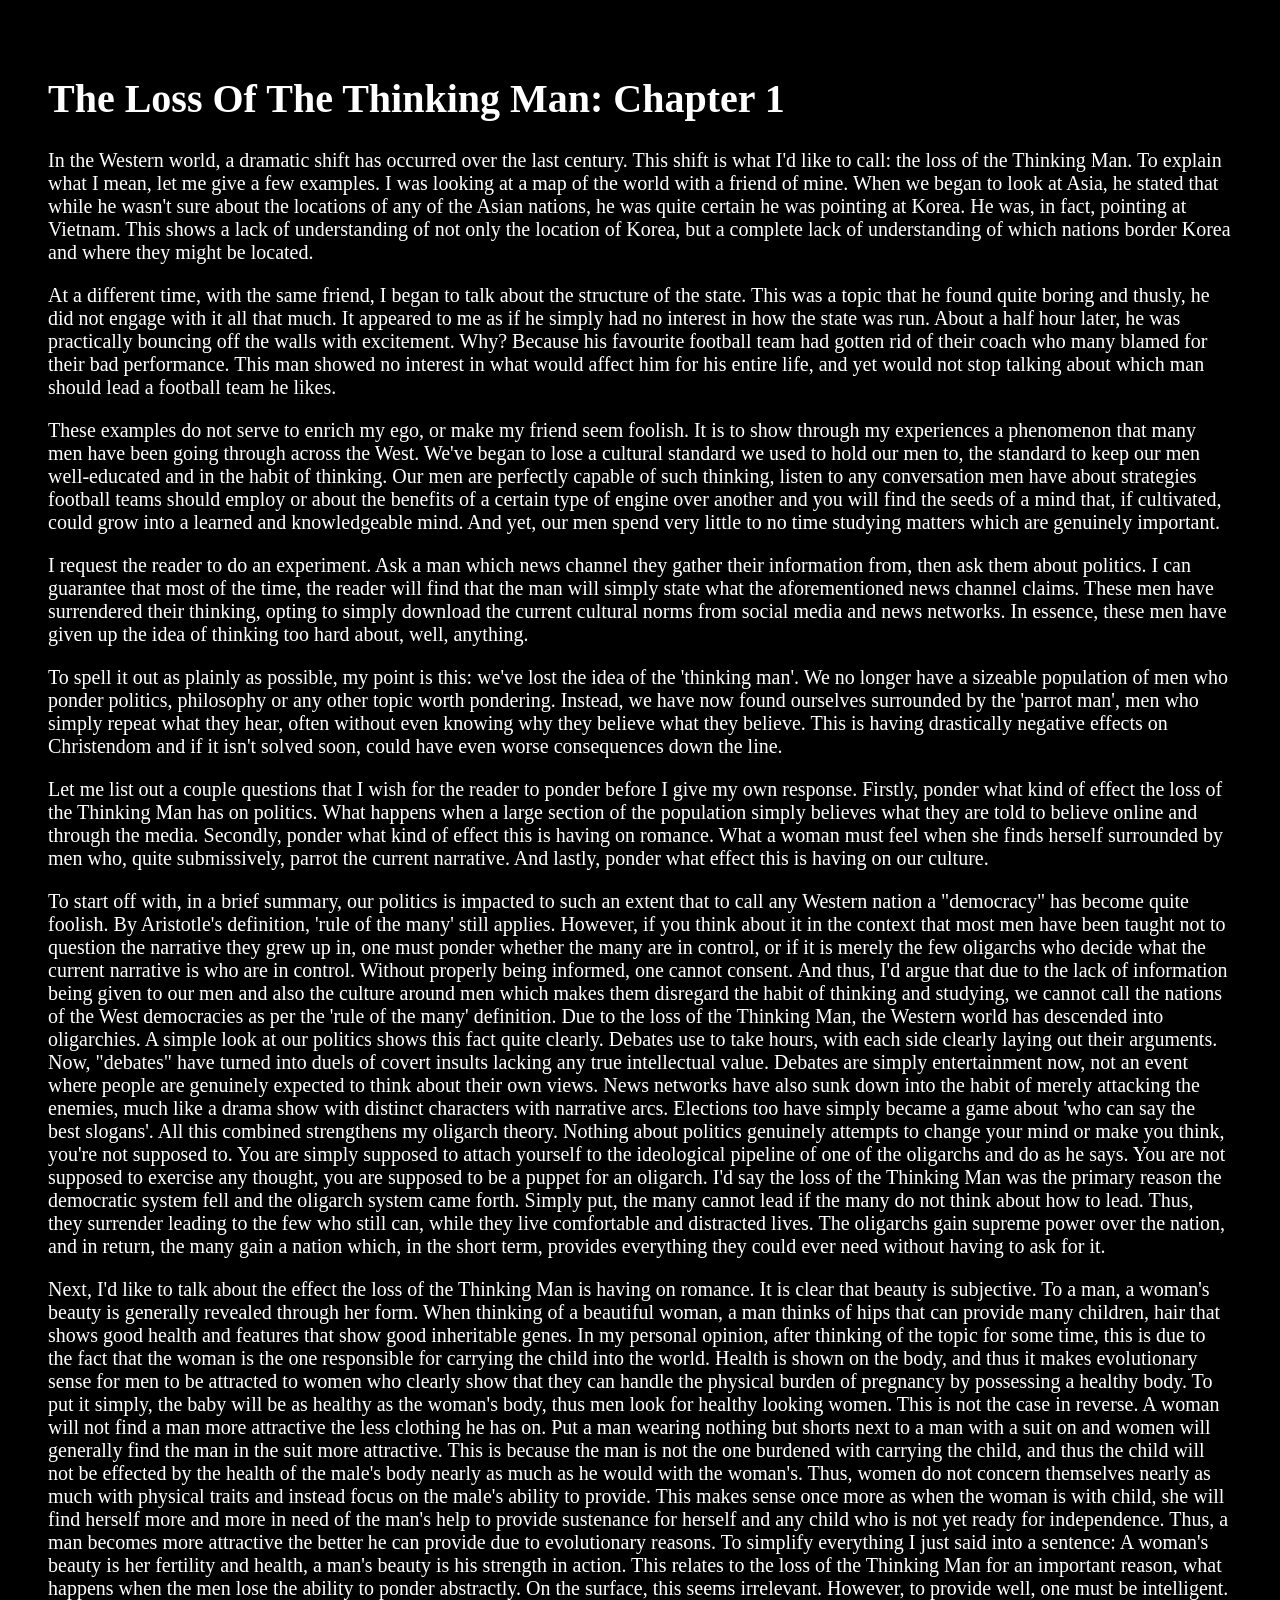
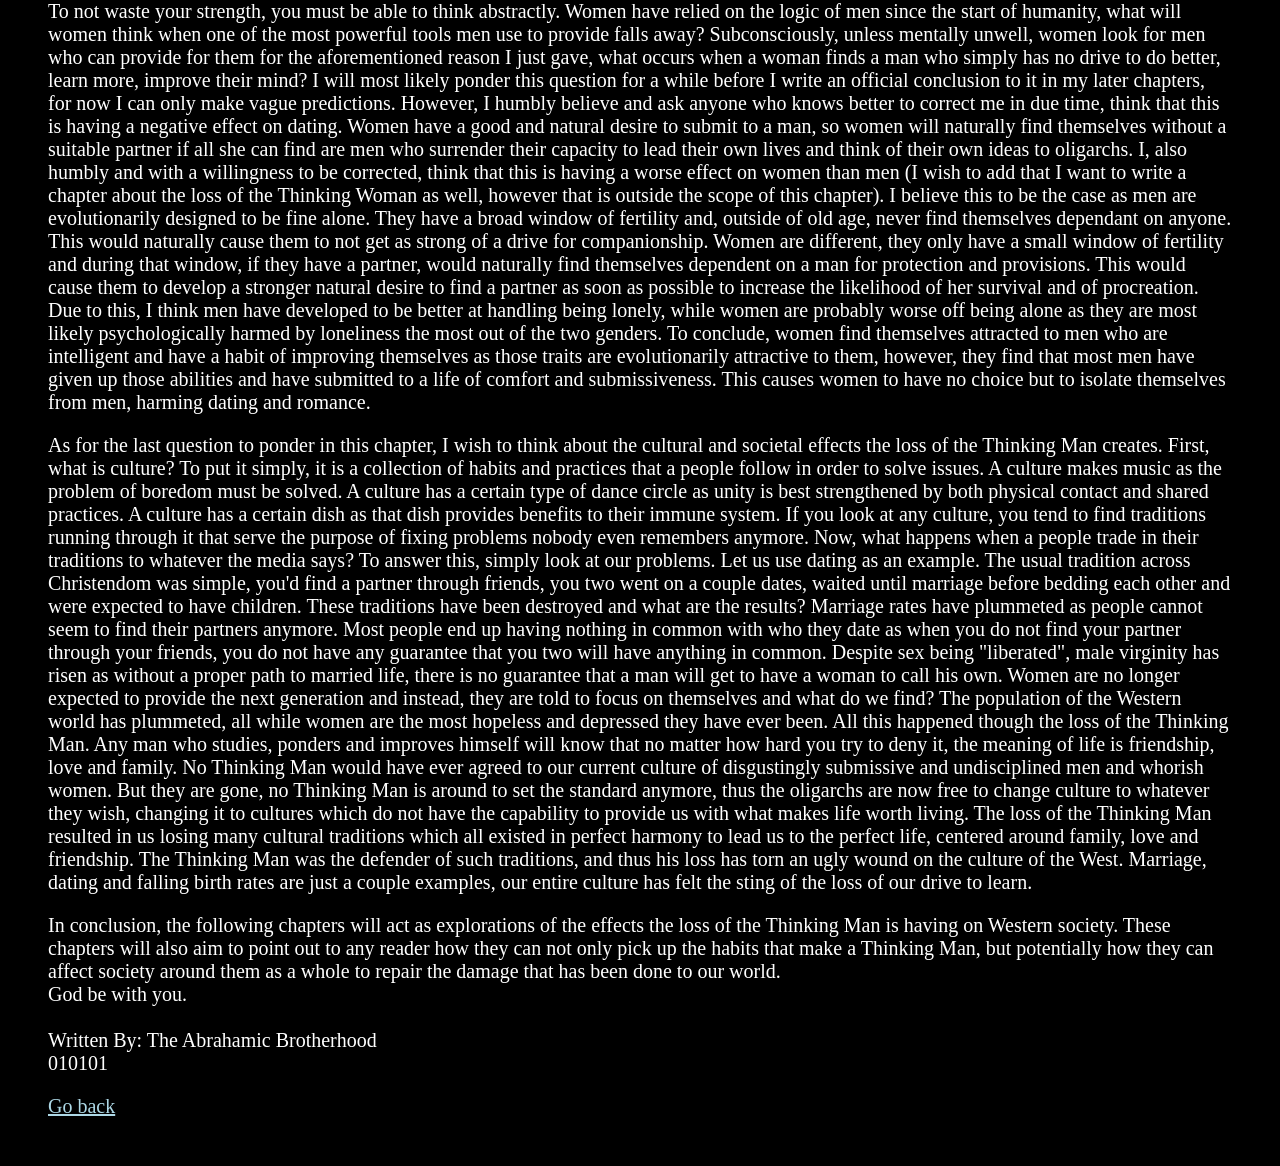
<file: 010101.html>
<!DOCTYPE html>
<html lang="en">
<head>
  <link rel="stylesheet" href="style.css">
  <meta charset="UTF-8">
  <title>010101</title>
</head>
<body>

<h1>The Loss Of The Thinking Man: Chapter 1</h1>

<p>In the Western world, a dramatic shift has occurred over the last century. This shift is what I'd like to call: the loss of the Thinking Man. To explain what I mean, let me give a few examples. I was looking at a map of the world with a friend of mine. When we began to look at Asia, he stated that while he wasn't sure about the locations of any of the Asian nations, he was quite certain he was pointing at Korea. He was, in fact, pointing at Vietnam. This shows a lack of understanding of not only the location of Korea, but a complete lack of understanding of which nations border Korea and where they might be located.</p>
<p>At a different time, with the same friend, I began to talk about the structure of the state. This was a topic that he found quite boring and thusly, he did not engage with it all that much. It appeared to me as if he simply had no interest in how the state was run. About a half hour later, he was practically bouncing off the walls with excitement. Why? Because his favourite football team had gotten rid of their coach who many blamed for their bad performance. This man showed no interest in what would affect him for his entire life, and yet would not stop talking about which man should lead a football team he likes.</p>
<p>These examples do not serve to enrich my ego, or make my friend seem foolish. It is to show through my experiences a phenomenon that many men have been going through across the West. We've began to lose a cultural standard we used to hold our men to, the standard to keep our men well-educated and in the habit of thinking. Our men are perfectly capable of such thinking, listen to any conversation men have about strategies football teams should employ or about the benefits of a certain type of engine over another and you will find the seeds of a mind that, if cultivated, could grow into a learned and knowledgeable mind. And yet, our men spend very little to no time studying matters which are genuinely important.</p>
<p>I request the reader to do an experiment. Ask a man which news channel they gather their information from, then ask them about politics. I can guarantee that most of the time, the reader will find that the man will simply state what the aforementioned news channel claims. These men have surrendered their thinking, opting to simply download the current cultural norms from social media and news networks. In essence, these men have given up the idea of thinking too hard about, well, anything.</p>
<p>To spell it out as plainly as possible, my point is this: we've lost the idea of the 'thinking man'. We no longer have a sizeable population of men who ponder politics, philosophy or any other topic worth pondering. Instead, we have now found ourselves surrounded by the 'parrot man', men who simply repeat what they hear, often without even knowing why they believe what they believe. This is having drastically negative effects on Christendom and if it isn't solved soon, could have even worse consequences down the line.</p>
<p>Let me list out a couple questions that I wish for the reader to ponder before I give my own response. Firstly, ponder what kind of effect the loss of the Thinking Man has on politics. What happens when a large section of the population simply believes what they are told to believe online and through the media. Secondly, ponder what kind of effect this is having on romance. What a woman must feel when she finds herself surrounded by men who, quite submissively, parrot the current narrative. And lastly, ponder what effect this is having on our culture.</p>
<p>To start off with, in a brief summary, our politics is impacted to such an extent that to call any Western nation a "democracy" has become quite foolish. By Aristotle's definition, 'rule of the many' still applies. However, if you think about it in the context that most men have been taught not to question the narrative they grew up in, one must ponder whether the many are in control, or if it is merely the few oligarchs who decide what the current narrative is who are in control. Without properly being informed, one cannot consent. And thus, I'd argue that due to the lack of information being given to our men and also the culture around men which makes them disregard the habit of thinking and studying, we cannot call the nations of the West democracies as per the 'rule of the many' definition. Due to the loss of the Thinking Man, the Western world has descended into oligarchies. A simple look at our politics shows this fact quite clearly. Debates use to take hours, with each side clearly laying out their arguments. Now, "debates" have turned into duels of covert insults lacking any true intellectual value. Debates are simply entertainment now, not an event where people are genuinely expected to think about their own views. News networks have also sunk down into the habit of merely attacking the enemies, much like a drama show with distinct characters with narrative arcs. Elections too have simply became a game about 'who can say the best slogans'. All this combined strengthens my oligarch theory. Nothing about politics genuinely attempts to change your mind or make you think, you're not supposed to. You are simply supposed to attach yourself to the ideological pipeline of one of the oligarchs and do as he says. You are not supposed to exercise any thought, you are supposed to be a puppet for an oligarch. I'd say the loss of the Thinking Man was the primary reason the democratic system fell and the oligarch system came forth. Simply put, the many cannot lead if the many do not think about how to lead. Thus, they surrender leading to the few who still can, while they live comfortable and distracted lives. The oligarchs gain supreme power over the nation, and in return, the many gain a nation which, in the short term, provides everything they could ever need without having to ask for it.</p>
<p>Next, I'd like to talk about the effect the loss of the Thinking Man is having on romance. It is clear that beauty is subjective. To a man, a woman's beauty is generally revealed through her form. When thinking of a beautiful woman, a man thinks of hips that can provide many children, hair that shows good health and features that show good inheritable genes. In my personal opinion, after thinking of the topic for some time, this is due to the fact that the woman is the one responsible for carrying the child into the world. Health is shown on the body, and thus it makes evolutionary sense for men to be attracted to women who clearly show that they can handle the physical burden of pregnancy by possessing a healthy body. To put it simply, the baby will be as healthy as the woman's body, thus men look for healthy looking women. This is not the case in reverse. A woman will not find a man more attractive the less clothing he has on. Put a man wearing nothing but shorts next to a man with a suit on and women will generally find the man in the suit more attractive. This is because the man is not the one burdened with carrying the child, and thus the child will not be effected by the health of the male's body nearly as much as he would with the woman's. Thus, women do not concern themselves nearly as much with physical traits and instead focus on the male's ability to provide. This makes sense once more as when the woman is with child, she will find herself more and more in need of the man's help to provide sustenance for herself and any child who is not yet ready for independence. Thus, a man becomes more attractive the better he can provide due to evolutionary reasons. To simplify everything I just said into a sentence: A woman's beauty is her fertility and health, a man's beauty is his strength in action. This relates to the loss of the Thinking Man for an important reason, what happens when the men lose the ability to ponder abstractly. On the surface, this seems irrelevant. However, to provide well, one must be intelligent. To not waste your strength, you must be able to think abstractly. Women have relied on the logic of men since the start of humanity, what will women think when one of the most powerful tools men use to provide falls away? Subconsciously, unless mentally unwell, women look for men who can provide for them for the aforementioned reason I just gave, what occurs when a woman finds a man who simply has no drive to do better, learn more, improve their mind? I will most likely ponder this question for a while before I write an official conclusion to it in my later chapters, for now I can only make vague predictions. However, I humbly believe and ask anyone who knows better to correct me in due time, think that this is having a negative effect on dating. Women have a good and natural desire to submit to a man, so women will naturally find themselves without a suitable partner if all she can find are men who surrender their capacity to lead their own lives and think of their own ideas to oligarchs. I, also humbly and with a willingness to be corrected, think that this is having a worse effect on women than men (I wish to add that I want to write a chapter about the loss of the Thinking Woman as well, however that is outside the scope of this chapter). I believe this to be the case as men are evolutionarily designed to be fine alone. They have a broad window of fertility and, outside of old age, never find themselves dependant on anyone. This would naturally cause them to not get as strong of a drive for companionship. Women are different, they only have a small window of fertility and during that window, if they have a partner, would naturally find themselves dependent on a man for protection and provisions. This would cause them to develop a stronger natural desire to find a partner as soon as possible to increase the likelihood of her survival and of procreation. Due to this, I think men have developed to be better at handling being lonely, while women are probably worse off being alone as they are most likely psychologically harmed by loneliness the most out of the two genders. To conclude, women find themselves attracted to men who are intelligent and have a habit of improving themselves as those traits are evolutionarily attractive to them, however, they find that most men have given up those abilities and have submitted to a life of comfort and submissiveness. This causes women to have no choice but to isolate themselves from men, harming dating and romance.</p>
<p>As for the last question to ponder in this chapter, I wish to think about the cultural and societal effects the loss of the Thinking Man creates. First, what is culture? To put it simply, it is a collection of habits and practices that a people follow in order to solve issues. A culture makes music as the problem of boredom must be solved. A culture has a certain type of dance circle as unity is best strengthened by both physical contact and shared practices. A culture has a certain dish as that dish provides benefits to their immune system. If you look at any culture, you tend to find traditions running through it that serve the purpose of fixing problems nobody even remembers anymore. Now, what happens when a people trade in their traditions to whatever the media says? To answer this, simply look at our problems. Let us use dating as an example. The usual tradition across Christendom was simple, you'd find a partner through friends, you two went on a couple dates, waited until marriage before bedding each other and were expected to have children. These traditions have been destroyed and what are the results? Marriage rates have plummeted as people cannot seem to find their partners anymore. Most people end up having nothing in common with who they date as when you do not find your partner through your friends, you do not have any guarantee that you two will have anything in common. Despite sex being "liberated", male virginity has risen as without a proper path to married life, there is no guarantee that a man will get to have a woman to call his own. Women are no longer expected to provide the next generation and instead, they are told to focus on themselves and what do we find? The population of the Western world has plummeted, all while women are the most hopeless and depressed they have ever been. All this happened though the loss of the Thinking Man. Any man who studies, ponders and improves himself will know that no matter how hard you try to deny it, the meaning of life is friendship, love and family. No Thinking Man would have ever agreed to our current culture of disgustingly submissive and undisciplined men and whorish women. But they are gone, no Thinking Man is around to set the standard anymore, thus the oligarchs are now free to change culture to whatever they wish, changing it to cultures which do not have the capability to provide us with what makes life worth living. The loss of the Thinking Man resulted in us losing many cultural traditions which all existed in perfect harmony to lead us to the perfect life, centered around family, love and friendship. The Thinking Man was the defender of such traditions, and thus his loss has torn an ugly wound on the culture of the West. Marriage, dating and falling birth rates are just a couple examples, our entire culture has felt the sting of the loss of our drive to learn.</p>
<p>In conclusion, the following chapters will act as explorations of the effects the loss of the Thinking Man is having on Western society. These chapters will also aim to point out to any reader how they can not only pick up the habits that make a Thinking Man, but potentially how they can affect society around them as a whole to repair the damage that has been done to our world.<br>
God be with you.<br><br>

Written By: The Abrahamic Brotherhood<br>
010101</p>
  
<a href="articles.html">Go back</a>

</body>
</html>
</file>
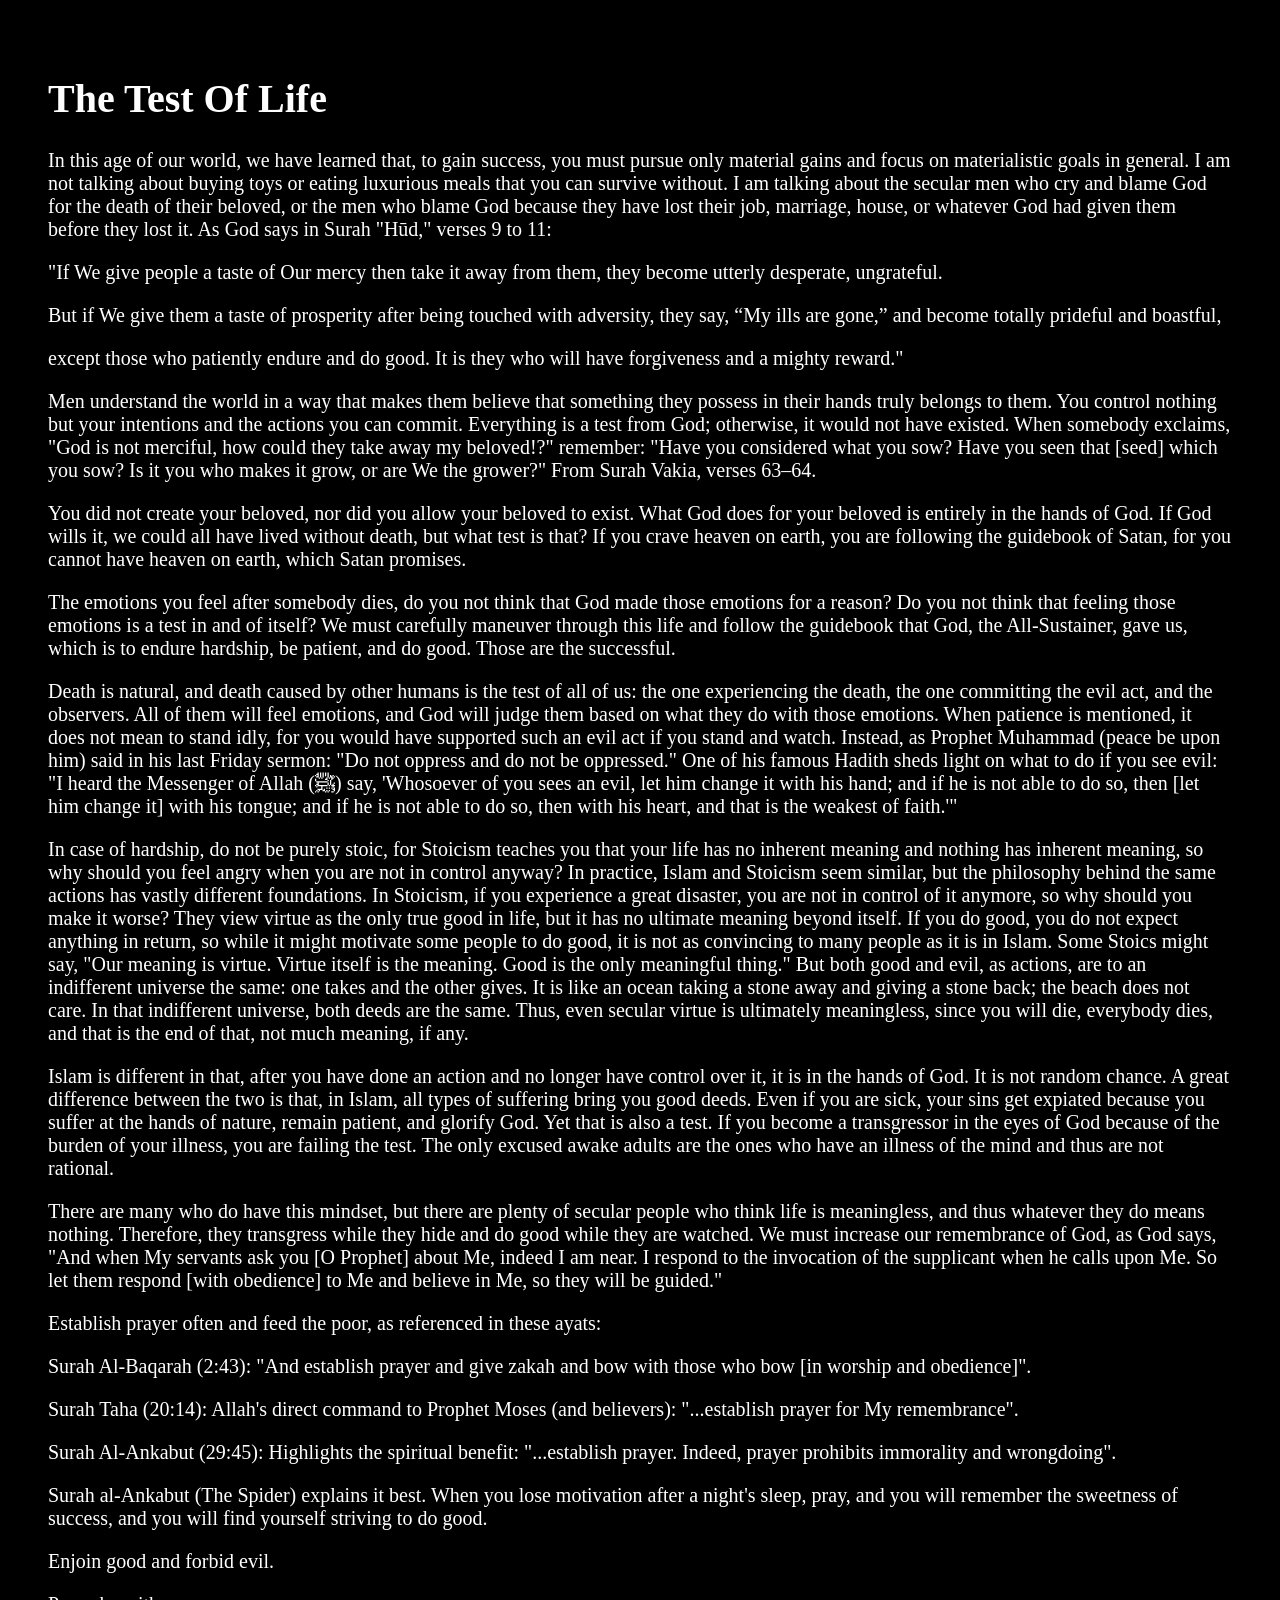
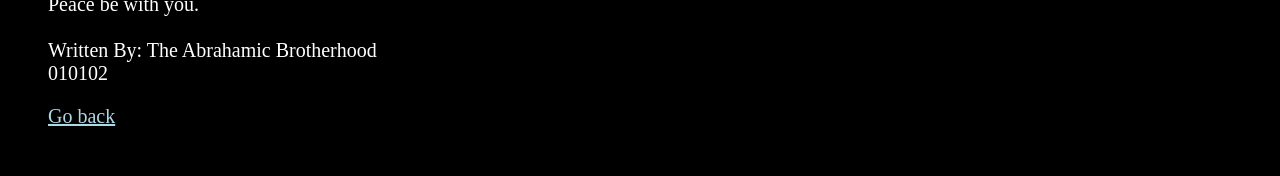
<file: 010102.html>
<!DOCTYPE html>
<html lang="en">
<head>
  <link rel="stylesheet" href="style.css">
  <meta charset="UTF-8">
  <title>010102</title>
</head>
<body>

<h1>The Test Of Life</h1>

<p>In this age of our world, we have learned that, to gain success, you must pursue only material gains and focus on materialistic goals in general. I am not talking about buying toys or eating luxurious meals that you can survive without. I am talking about the secular men who cry and blame God for the death of their beloved, or the men who blame God because they have lost their job, marriage, house, or whatever God had given them before they lost it. As God says in Surah "Hūd," verses 9 to 11:</p>
<p>"If We give people a taste of Our mercy then take it away from them, they become utterly desperate, ungrateful.</p>
<p>But if We give them a taste of prosperity after being touched with adversity, they say, “My ills are gone,” and become totally prideful and boastful,</p>
<p>except those who patiently endure and do good. It is they who will have forgiveness and a mighty reward."</p>
<p>Men understand the world in a way that makes them believe that something they possess in their hands truly belongs to them. You control nothing but your intentions and the actions you can commit. Everything is a test from God; otherwise, it would not have existed. When somebody exclaims, "God is not merciful, how could they take away my beloved!?" remember: "Have you considered what you sow? Have you seen that [seed] which you sow? Is it you who makes it grow, or are We the grower?" From Surah Vakia, verses 63–64.</p>
<p>You did not create your beloved, nor did you allow your beloved to exist. What God does for your beloved is entirely in the hands of God. If God wills it, we could all have lived without death, but what test is that? If you crave heaven on earth, you are following the guidebook of Satan, for you cannot have heaven on earth, which Satan promises.</p>
<p>The emotions you feel after somebody dies, do you not think that God made those emotions for a reason? Do you not think that feeling those emotions is a test in and of itself? We must carefully maneuver through this life and follow the guidebook that God, the All-Sustainer, gave us, which is to endure hardship, be patient, and do good. Those are the successful.</p>
<p>Death is natural, and death caused by other humans is the test of all of us: the one experiencing the death, the one committing the evil act, and the observers. All of them will feel emotions, and God will judge them based on what they do with those emotions. When patience is mentioned, it does not mean to stand idly, for you would have supported such an evil act if you stand and watch. Instead, as Prophet Muhammad (peace be upon him) said in his last Friday sermon: "Do not oppress and do not be oppressed." One of his famous Hadith sheds light on what to do if you see evil: "I heard the Messenger of Allah (ﷺ) say, 'Whosoever of you sees an evil, let him change it with his hand; and if he is not able to do so, then [let him change it] with his tongue; and if he is not able to do so, then with his heart, and that is the weakest of faith.'"</p>
<p>In case of hardship, do not be purely stoic, for Stoicism teaches you that your life has no inherent meaning and nothing has inherent meaning, so why should you feel angry when you are not in control anyway? In practice, Islam and Stoicism seem similar, but the philosophy behind the same actions has vastly different foundations. In Stoicism, if you experience a great disaster, you are not in control of it anymore, so why should you make it worse? They view virtue as the only true good in life, but it has no ultimate meaning beyond itself. If you do good, you do not expect anything in return, so while it might motivate some people to do good, it is not as convincing to many people as it is in Islam. Some Stoics might say, "Our meaning is virtue. Virtue itself is the meaning. Good is the only meaningful thing." But both good and evil, as actions, are to an indifferent universe the same: one takes and the other gives. It is like an ocean taking a stone away and giving a stone back; the beach does not care. In that indifferent universe, both deeds are the same. Thus, even secular virtue is ultimately meaningless, since you will die, everybody dies, and that is the end of that, not much meaning, if any.</p>
<p>Islam is different in that, after you have done an action and no longer have control over it, it is in the hands of God. It is not random chance. A great difference between the two is that, in Islam, all types of suffering bring you good deeds. Even if you are sick, your sins get expiated because you suffer at the hands of nature, remain patient, and glorify God. Yet that is also a test. If you become a transgressor in the eyes of God because of the burden of your illness, you are failing the test. The only excused awake adults are the ones who have an illness of the mind and thus are not rational.</p>
<p>There are many who do have this mindset, but there are plenty of secular people who think life is meaningless, and thus whatever they do means nothing. Therefore, they transgress while they hide and do good while they are watched. We must increase our remembrance of God, as God says, "And when My servants ask you [O Prophet] about Me, indeed I am near. I respond to the invocation of the supplicant when he calls upon Me. So let them respond [with obedience] to Me and believe in Me, so they will be guided."</p>
<p>Establish prayer often and feed the poor, as referenced in these ayats:</p>
<p>Surah Al-Baqarah (2:43): "And establish prayer and give zakah and bow with those who bow [in worship and obedience]".</p>
<p>Surah Taha (20:14): Allah's direct command to Prophet Moses (and believers): "...establish prayer for My remembrance".</p>
<p>Surah Al-Ankabut (29:45): Highlights the spiritual benefit: "...establish prayer. Indeed, prayer prohibits immorality and wrongdoing".</p>
<p>Surah al-Ankabut (The Spider) explains it best. When you lose motivation after a night's sleep, pray, and you will remember the sweetness of success, and you will find yourself striving to do good.</p>
<p>Enjoin good and forbid evil.</p>
<p>Peace be with you.<br><br>

Written By: The Abrahamic Brotherhood<br>
010102</p>
<p></p>
<p></p>
<p></p>
<p></p>
<p></p>
  
<a href="articles.html">Go back</a>

</body>
</html>
</file>
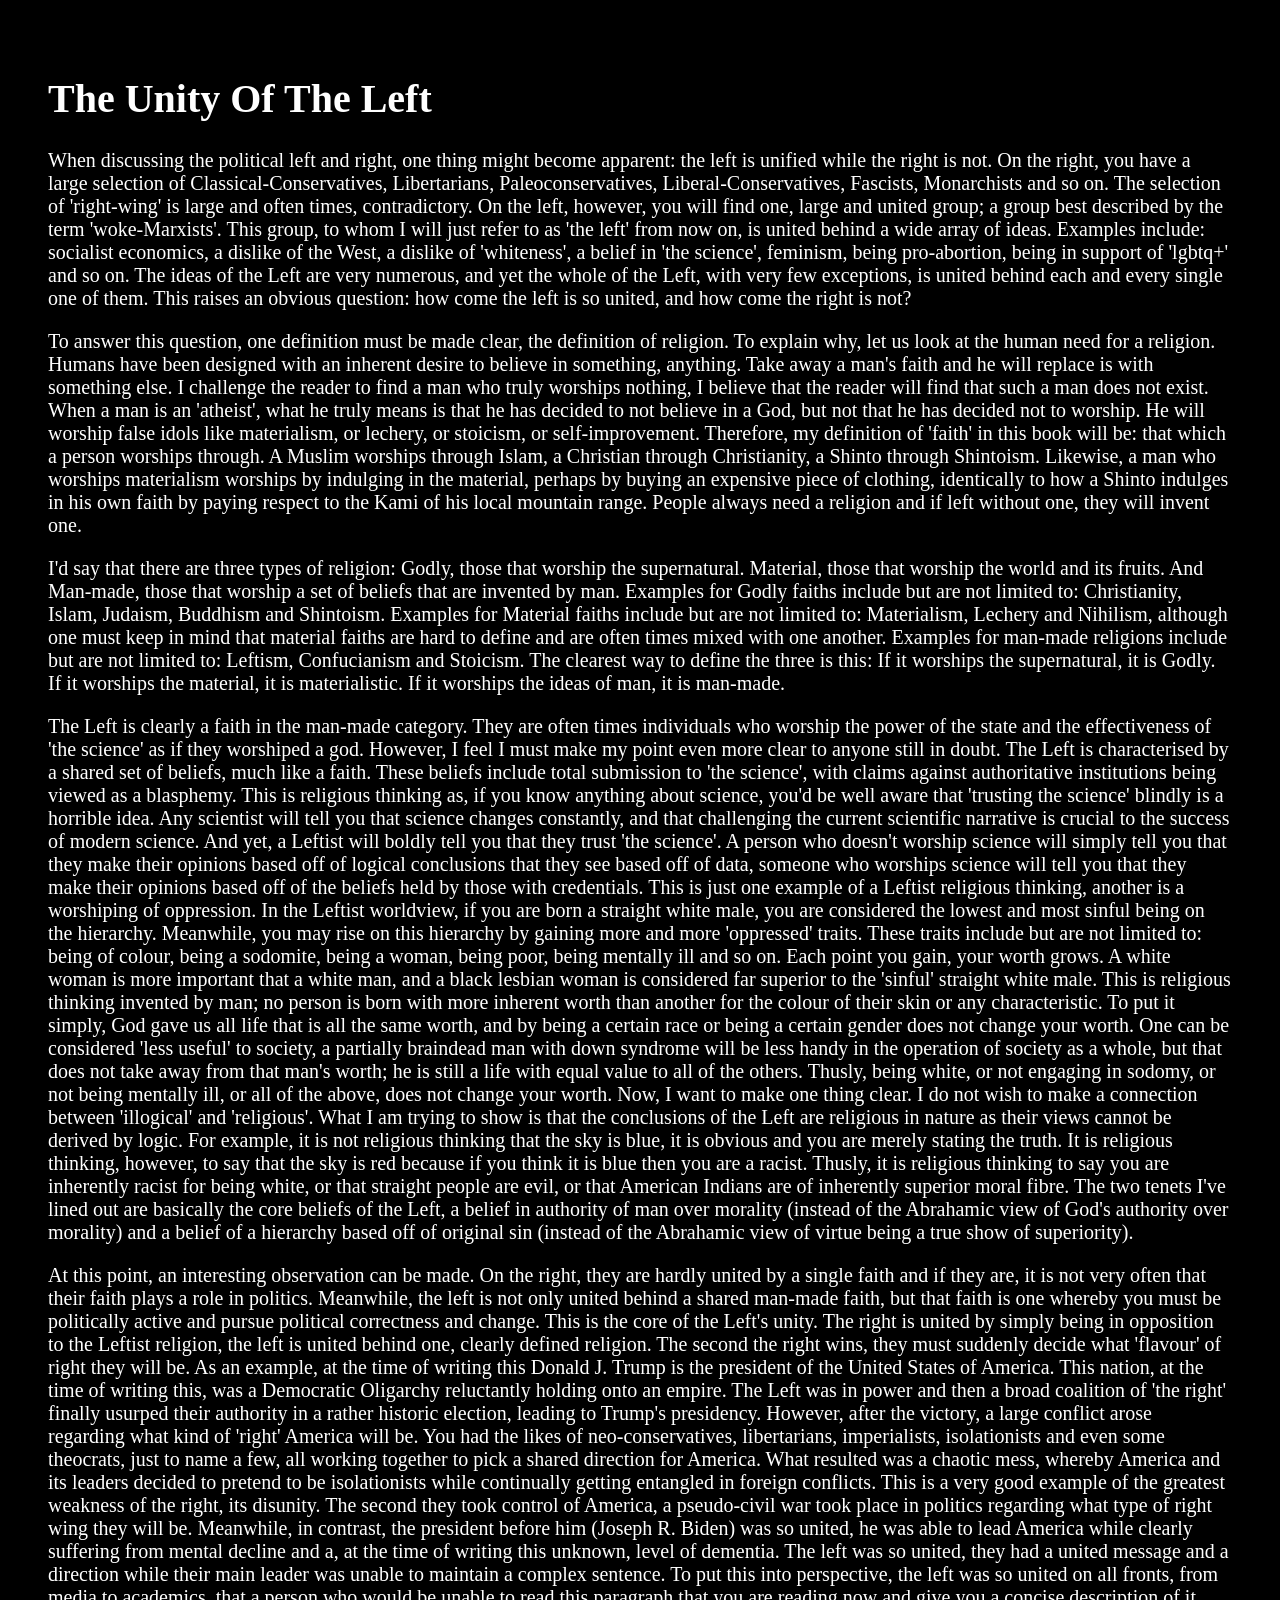
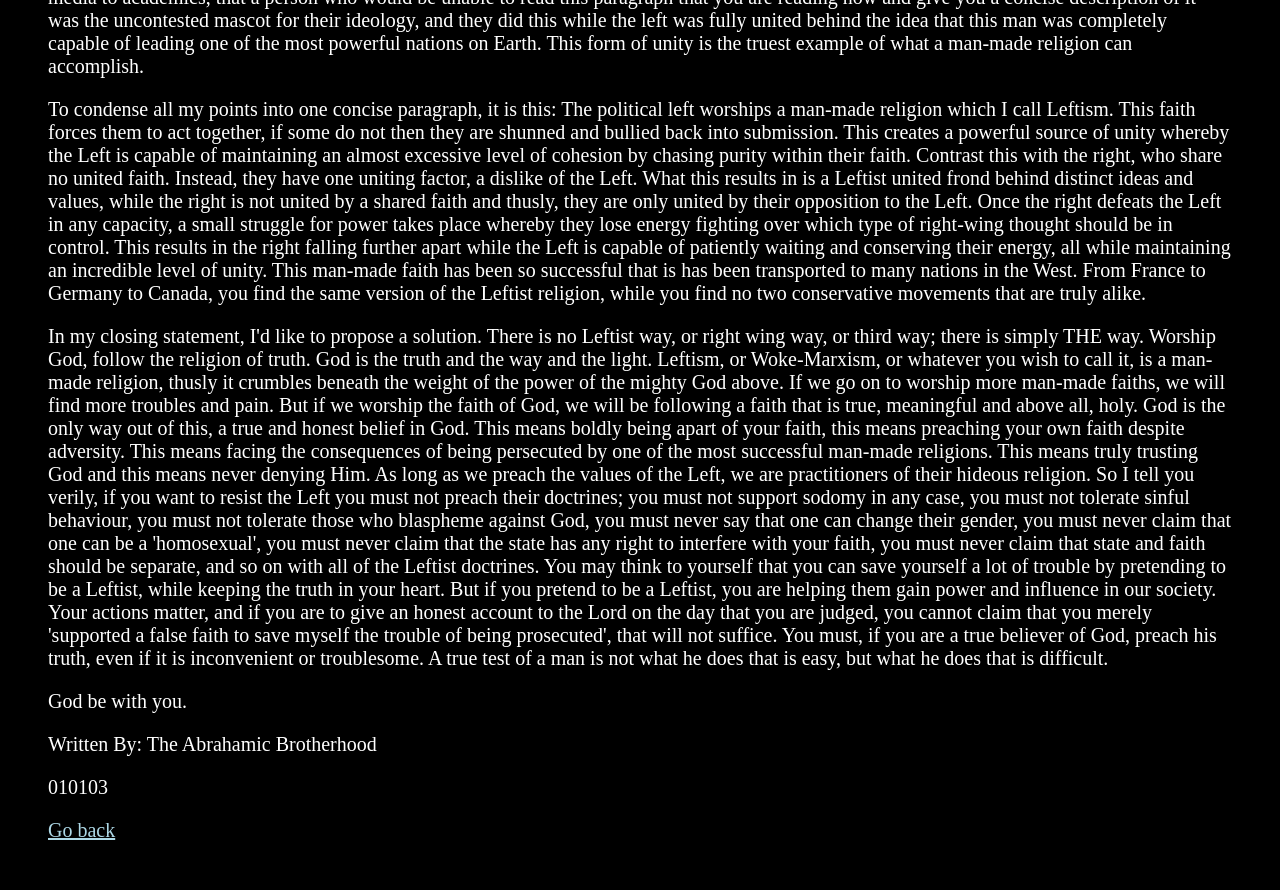
<file: 010103.html>
<!DOCTYPE html>
<html lang="en">
<head>
  <link rel="stylesheet" href="style.css">
  <meta charset="UTF-8">
  <title>010103</title>
</head>
<body>

<h1>The Unity Of The Left</h1>

<p>When discussing the political left and right, one thing might become apparent: the left is unified while the right is not. On the right, you have a large selection of Classical-Conservatives, Libertarians, Paleoconservatives, Liberal-Conservatives, Fascists, Monarchists and so on. The selection of 'right-wing' is large and often times, contradictory. On the left, however, you will find one, large and united group; a group best described by the term 'woke-Marxists'. This group, to whom I will just refer to as 'the left' from now on, is united behind a wide array of ideas. Examples include: socialist economics, a dislike of the West, a dislike of 'whiteness', a belief in 'the science', feminism, being pro-abortion, being in support of 'lgbtq+' and so on. The ideas of the Left are very numerous, and yet the whole of the Left, with very few exceptions, is united behind each and every single one of them. This raises an obvious question: how come the left is so united, and how come the right is not?</p>
<p>To answer this question, one definition must be made clear, the definition of religion. To explain why, let us look at the human need for a religion. Humans have been designed with an inherent desire to believe in something, anything. Take away a man's faith and he will replace is with something else. I challenge the reader to find a man who truly worships nothing, I believe that the reader will find that such a man does not exist. When a man is an 'atheist', what he truly means is that he has decided to not believe in a God, but not that he has decided not to worship. He will worship false idols like materialism, or lechery, or stoicism, or self-improvement. Therefore, my definition of 'faith' in this book will be: that which a person worships through. A Muslim worships through Islam, a Christian through Christianity, a Shinto through Shintoism. Likewise, a man who worships materialism worships by indulging in the material, perhaps by buying an expensive piece of clothing, identically to how a Shinto indulges in his own faith by paying respect to the Kami of his local mountain range. People always need a religion and if left without one, they will invent one.</p>
<p>I'd say that there are three types of religion: Godly, those that worship the supernatural. Material, those that worship the world and its fruits. And Man-made, those that worship a set of beliefs that are invented by man. Examples for Godly faiths include but are not limited to: Christianity, Islam, Judaism, Buddhism and Shintoism. Examples for Material faiths include but are not limited to: Materialism, Lechery and Nihilism, although one must keep in mind that material faiths are hard to define and are often times mixed with one another. Examples for man-made religions include but are not limited to: Leftism, Confucianism and Stoicism. The clearest way to define the three is this: If it worships the supernatural, it is Godly. If it worships the material, it is materialistic. If it worships the ideas of man, it is man-made.</p>
<p>The Left is clearly a faith in the man-made category. They are often times individuals who worship the power of the state and the effectiveness of 'the science' as if they worshiped a god. However, I feel I must make my point even more clear to anyone still in doubt. The Left is characterised by a shared set of beliefs, much like a faith. These beliefs include total submission to 'the science', with claims against authoritative institutions being viewed as a blasphemy. This is religious thinking as, if you know anything about science, you'd be well aware that 'trusting the science' blindly is a horrible idea. Any scientist will tell you that science changes constantly, and that challenging the current scientific narrative is crucial to the success of modern science. And yet, a Leftist will boldly tell you that they trust 'the science'. A person who doesn't worship science will simply tell you that they make their opinions based off of logical conclusions that they see based off of data, someone who worships science will tell you that they make their opinions based off of the beliefs held by those with credentials. This is just one example of a Leftist religious thinking, another is a worshiping of oppression. In the Leftist worldview, if you are born a straight white male, you are considered the lowest and most sinful being on the hierarchy. Meanwhile, you may rise on this hierarchy by gaining more and more 'oppressed' traits. These traits include but are not limited to: being of colour, being a sodomite, being a woman, being poor, being mentally ill and so on. Each point you gain, your worth grows. A white woman is more important that a white man, and a black lesbian woman is considered far superior to the 'sinful' straight white male. This is religious thinking invented by man; no person is born with more inherent worth than another for the colour of their skin or any characteristic. To put it simply, God gave us all life that is all the same worth, and by being a certain race or being a certain gender does not change your worth. One can be considered 'less useful' to society, a partially braindead man with down syndrome will be less handy in the operation of society as a whole, but that does not take away from that man's worth; he is still a life with equal value to all of the others. Thusly, being white, or not engaging in sodomy, or not being mentally ill, or all of the above, does not change your worth. Now, I want to make one thing clear. I do not wish to make a connection between 'illogical' and 'religious'. What I am trying to show is that the conclusions of the Left are religious in nature as their views cannot be derived by logic. For example, it is not religious thinking that the sky is blue, it is obvious and you are merely stating the truth. It is religious thinking, however, to say that the sky is red because if you think it is blue then you are a racist. Thusly, it is religious thinking to say you are inherently racist for being white, or that straight people are evil, or that American Indians are of inherently superior moral fibre. The two tenets I've lined out are basically the core beliefs of the Left, a belief in authority of man over morality (instead of the Abrahamic view of God's authority over morality) and a belief of a hierarchy based off of original sin (instead of the Abrahamic view of virtue being a true show of superiority).</p>
<p>At this point, an interesting observation can be made. On the right, they are hardly united by a single faith and if they are, it is not very often that their faith plays a role in politics. Meanwhile, the left is not only united behind a shared man-made faith, but that faith is one whereby you must be politically active and pursue political correctness and change. This is the core of the Left's unity. The right is united by simply being in opposition to the Leftist religion, the left is united behind one, clearly defined religion. The second the right wins, they must suddenly decide what 'flavour' of right they will be. As an example, at the time of writing this Donald J. Trump is the president of the United States of America. This nation, at the time of writing this, was a Democratic Oligarchy reluctantly holding onto an empire. The Left was in power and then a broad coalition of 'the right' finally usurped their authority in a rather historic election, leading to Trump's presidency. However, after the victory, a large conflict arose regarding what kind of 'right' America will be. You had the likes of neo-conservatives, libertarians, imperialists, isolationists and even some theocrats, just to name a few, all working together to pick a shared direction for America. What resulted was a chaotic mess, whereby America and its leaders decided to pretend to be isolationists while continually getting entangled in foreign conflicts. This is a very good example of the greatest weakness of the right, its disunity. The second they took control of America, a pseudo-civil war took place in politics regarding what type of right wing they will be. Meanwhile, in contrast, the president before him (Joseph R. Biden) was so united, he was able to lead America while clearly suffering from mental decline and a, at the time of writing this unknown, level of dementia. The left was so united, they had a united message and a direction while their main leader was unable to maintain a complex sentence. To put this into perspective, the left was so united on all fronts, from media to academics, that a person who would be unable to read this paragraph that you are reading now and give you a concise description of it was the uncontested mascot for their ideology, and they did this while the left was fully united behind the idea that this man was completely capable of leading one of the most powerful nations on Earth. This form of unity is the truest example of what a man-made religion can accomplish.</p>
<p>To condense all my points into one concise paragraph, it is this: The political left worships a man-made religion which I call Leftism. This faith forces them to act together, if some do not then they are shunned and bullied back into submission. This creates a powerful source of unity whereby the Left is capable of maintaining an almost excessive level of cohesion by chasing purity within their faith. Contrast this with the right, who share no united faith. Instead, they have one uniting factor, a dislike of the Left. What this results in is a Leftist united frond behind distinct ideas and values, while the right is not united by a shared faith and thusly, they are only united by their opposition to the Left. Once the right defeats the Left in any capacity, a small struggle for power takes place whereby they lose energy fighting over which type of right-wing thought should be in control. This results in the right falling further apart while the Left is capable of patiently waiting and conserving their energy, all while maintaining an incredible level of unity. This man-made faith has been so successful that is has been transported to many nations in the West. From France to Germany to Canada, you find the same version of the Leftist religion, while you find no two conservative movements that are truly alike.</p>
<p>In my closing statement, I'd like to propose a solution. There is no Leftist way, or right wing way, or third way; there is simply THE way. Worship God, follow the religion of truth. God is the truth and the way and the light. Leftism, or Woke-Marxism, or whatever you wish to call it, is a man-made religion, thusly it crumbles beneath the weight of the power of the mighty God above. If we go on to worship more man-made faiths, we will find more troubles and pain. But if we worship the faith of God, we will be following a faith that is true, meaningful and above all, holy. God is the only way out of this, a true and honest belief in God. This means boldly being apart of your faith, this means preaching your own faith despite adversity. This means facing the consequences of being persecuted by one of the most successful man-made religions. This means truly trusting God and this means never denying Him. As long as we preach the values of the Left, we are practitioners of their hideous religion. So I tell you verily, if you want to resist the Left you must not preach their doctrines; you must not support sodomy in any case, you must not tolerate sinful behaviour, you must not tolerate those who blaspheme against God, you must never say that one can change their gender, you must never claim that one can be a 'homosexual', you must never claim that the state has any right to interfere with your faith, you must never claim that state and faith should be separate, and so on with all of the Leftist doctrines. You may think to yourself that you can save yourself a lot of trouble by pretending to be a Leftist, while keeping the truth in your heart. But if you pretend to be a Leftist, you are helping them gain power and influence in our society. Your actions matter, and if you are to give an honest account to the Lord on the day that you are judged, you cannot claim that you merely 'supported a false faith to save myself the trouble of being prosecuted', that will not suffice. You must, if you are a true believer of God, preach his truth, even if it is inconvenient or troublesome. A true test of a man is not what he does that is easy, but what he does that is difficult.</p>
<p>God be with you.</p>
<p>Written By: The Abrahamic Brotherhood</p>
<p>010103</p>
  
<a href="articles.html">Go back</a>

</body>
</html>
</file>
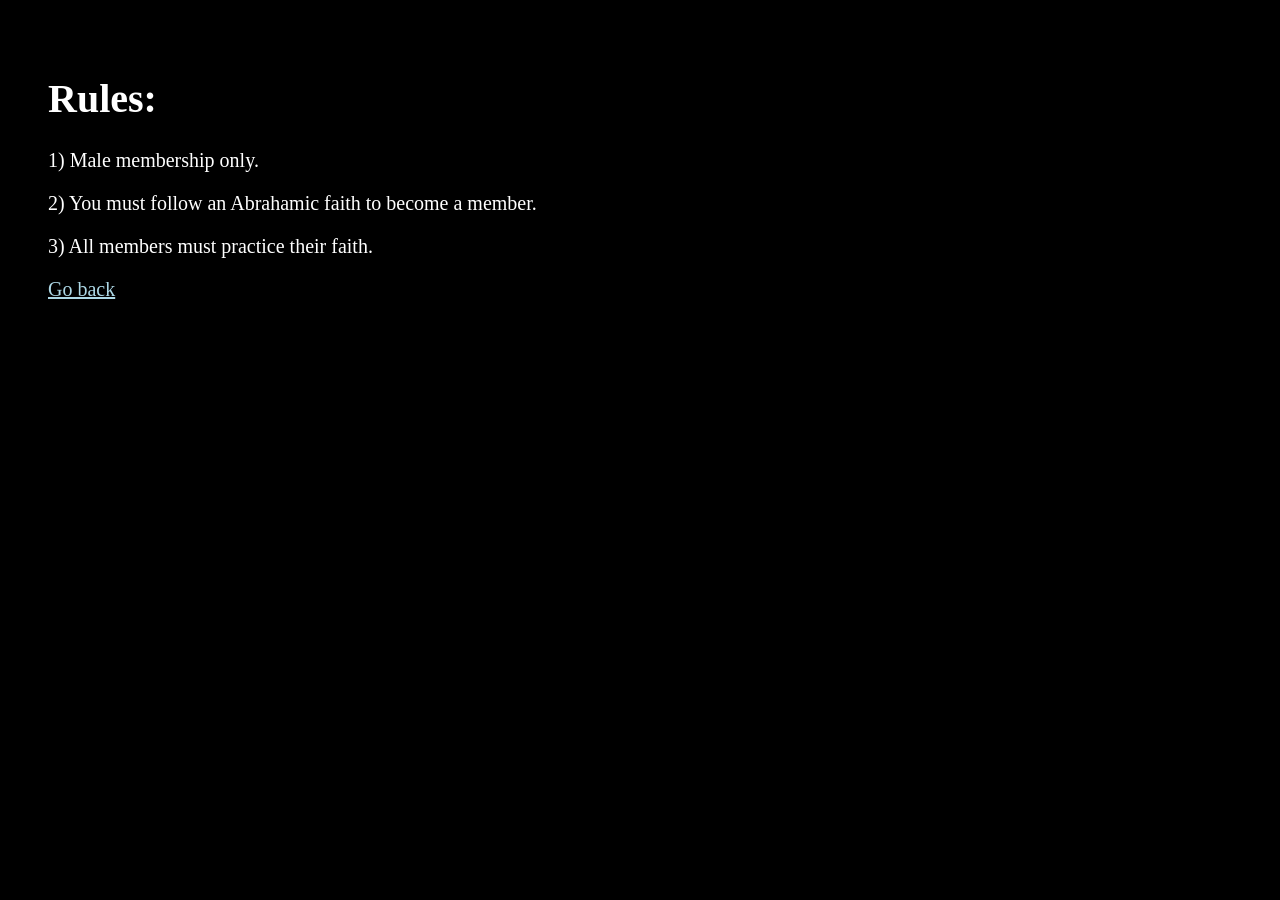
<file: about.html>
<!DOCTYPE html>
<html lang="en">
<head>
  <link rel="stylesheet" href="style.css">
  <meta charset="UTF-8">
  <title>Rules</title>
</head>
<body>

<h1>Rules:</h1>

<p>1) Male membership only.</p>
<p>2) You must follow an Abrahamic faith to become a member.</p>
<p>3) All members must practice their faith.</p>

<a href="index.html">Go back</a>

</body>
</html>
</file>
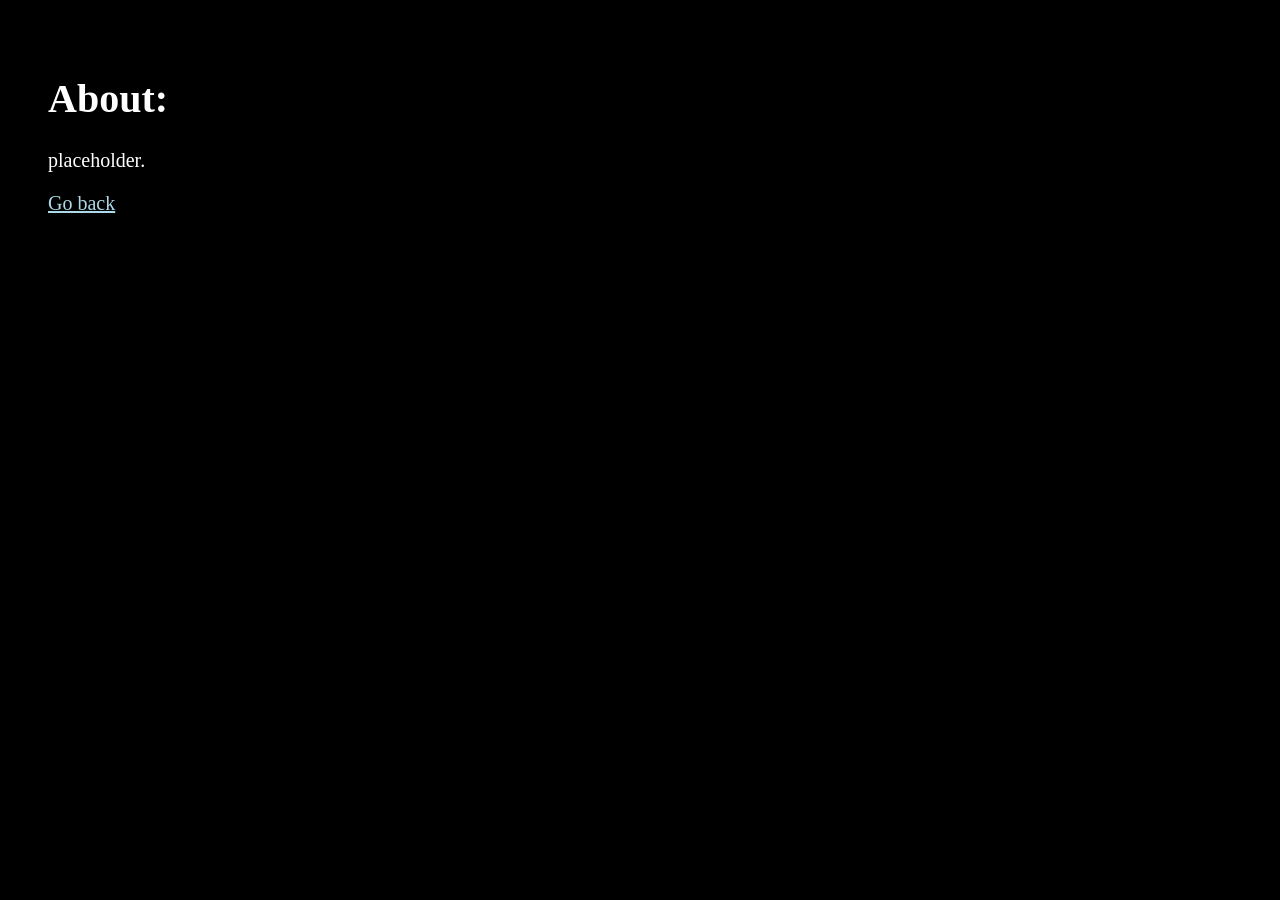
<file: actualabout.html>
<!DOCTYPE html>
<html lang="en">
<head>
  <link rel="stylesheet" href="style.css">
  <meta charset="UTF-8">
  <title>About</title>
</head>
<body>

<h1>About:</h1>

<p>placeholder.</p>

<a href="index.html">Go back</a>

</body>
</html>
</file>
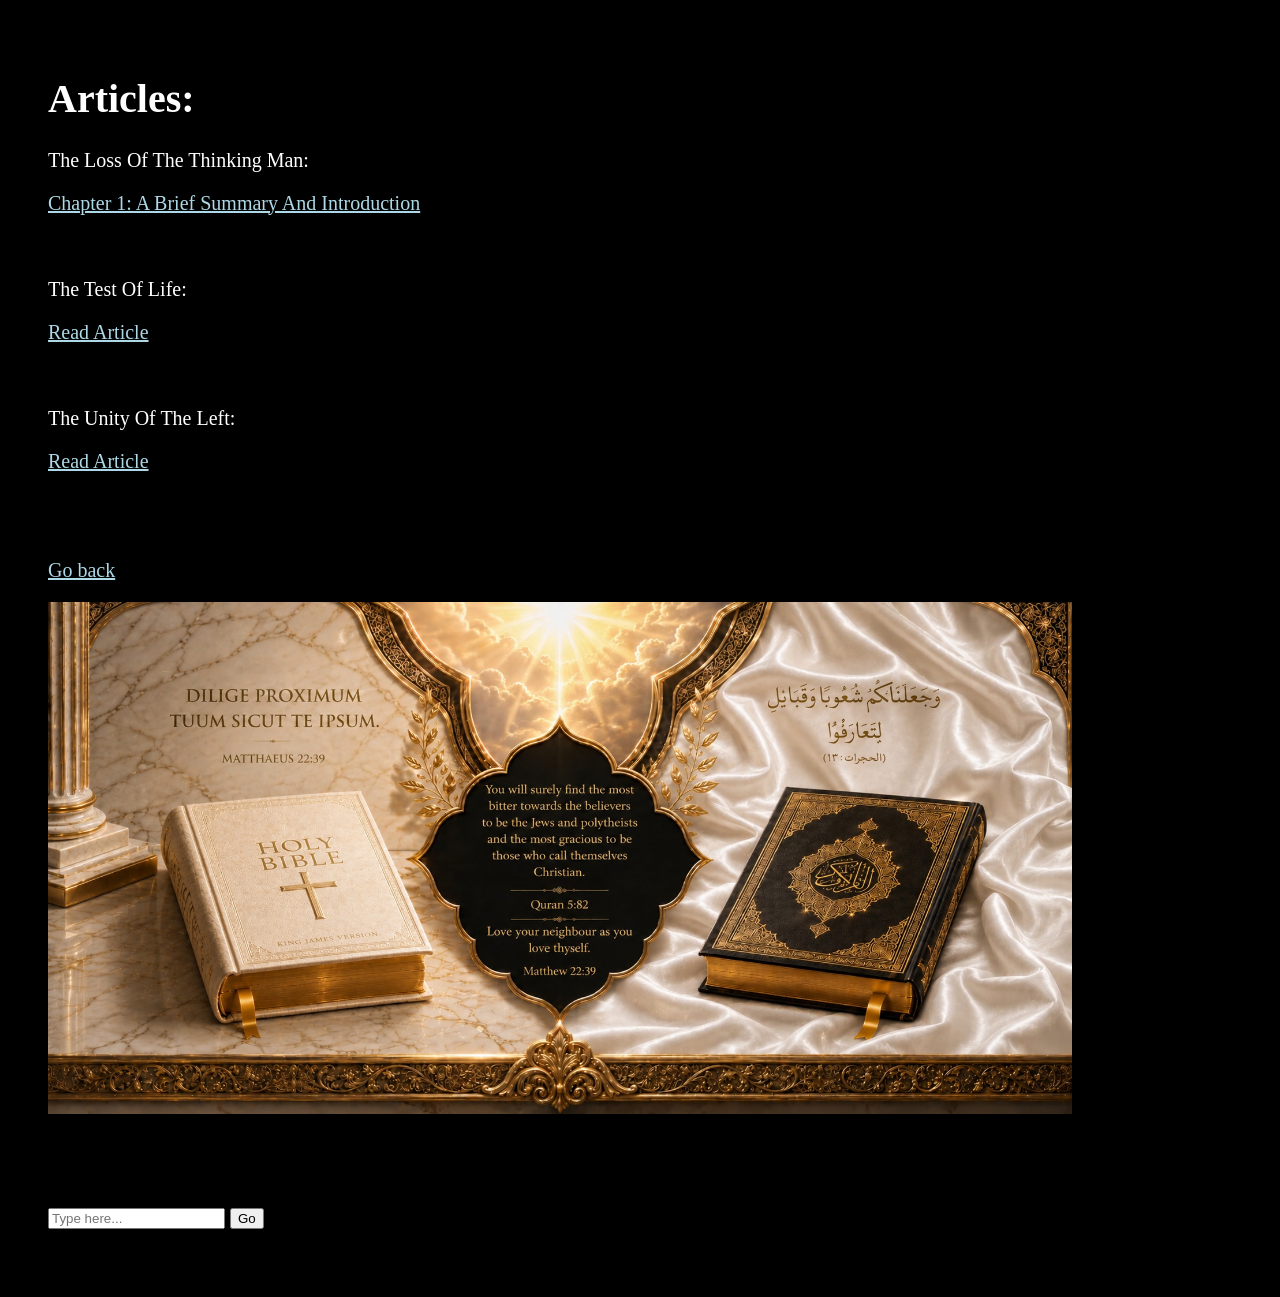
<file: articles.html>
<!DOCTYPE html>
<html lang="en">
<head>
  <link rel="stylesheet" href="style.css">
  <meta charset="UTF-8">
  <title>Articles</title>
</head>
<body>

<h1>Articles:</h1>

<p>The Loss Of The Thinking Man:<br></p>
<a href="010101.html">Chapter 1: A Brief Summary And Introduction</a>
<p><br></p>
<p>The Test Of Life:<br></p>
<a href="010102.html">Read Article</a>
<p><br></p>
<p>The Unity Of The Left:<br></p>
<a href="010103.html">Read Article</a>
 
 <p><br><br></p>
  <p> </p>
<a href="index.html">Go back</a>
 
<p></p>
<img src="quran bible.png" alt="a bible and a quran" class="banner">
 <p><br><br></p>

<input type="text" id="secretWord" placeholder="Type here...">
<button onclick="checkWord()">Go</button>

<p id="message"></p>

<script>
function checkWord() {
    const word = document.getElementById("secretWord").value.toLowerCase();

    if (word === "neuro") {
        window.location.href = "neuro.html";
    } else {
        document.getElementById("message").textContent = "Invalid";
    }
}
</script>


</body>
</html>
</file>
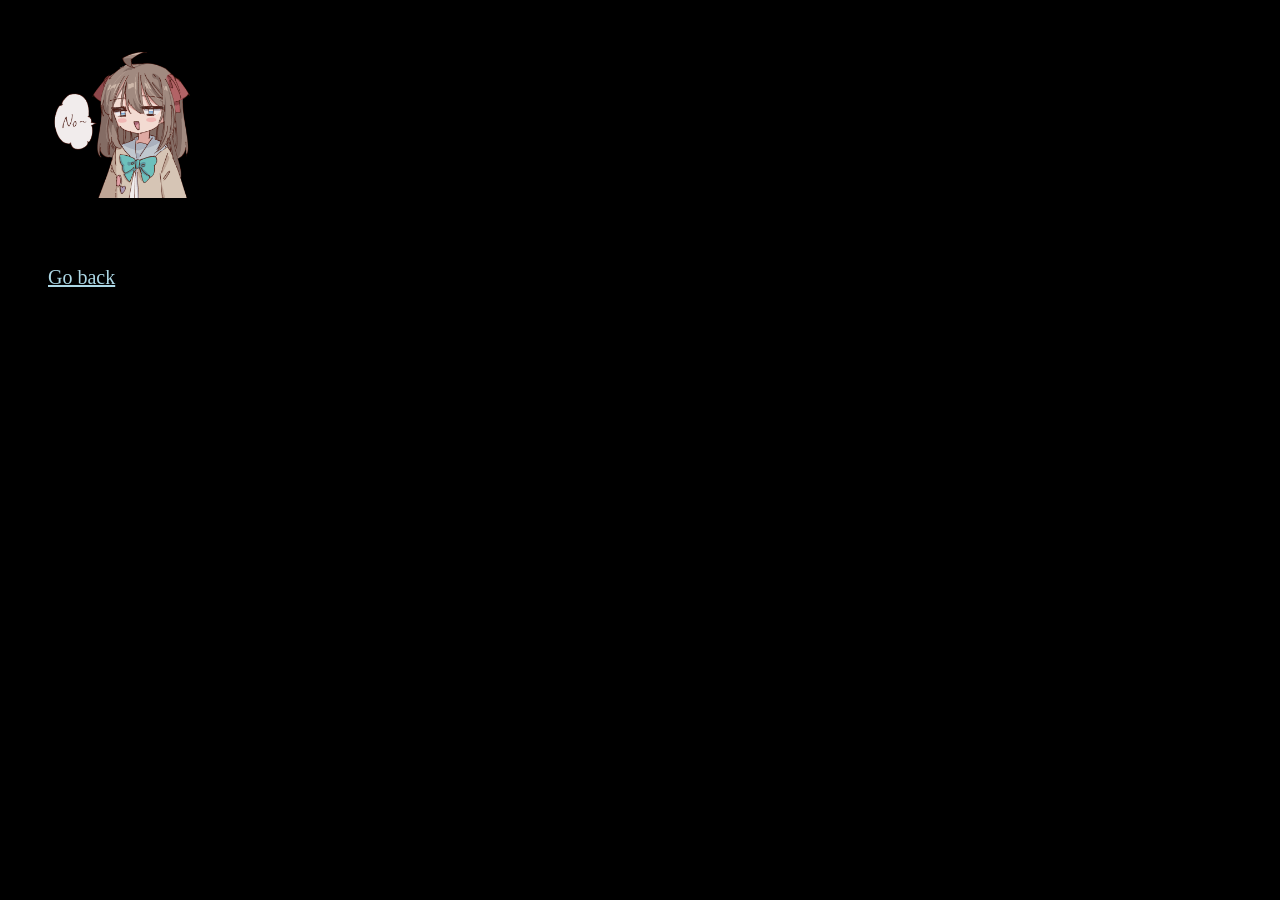
<file: neuro.html>
<!DOCTYPE html>
<html lang="en">
<head>
  <link rel="stylesheet" href="style.css">
  <meta charset="UTF-8">
  <title>Articles</title>
</head>
<body>

<img src="neuro.png" alt="neuro saying no" class="neuro-image">
<p><br></p>
<a href="index.html">Go back</a>

</body>
</html>
</file>
<file: style.css>
body {
    background-color: black;
    color: white;
    font-size: 20px;
    font: Sans-Serif;
    padding: 40px;
}

a {
    color: lightblue;
}
.neuro-image {
    width: 150px;
    height: auto;
}

}
.banner {
    width: 100%;
    height: auto;
    display: block;
}
</file>
